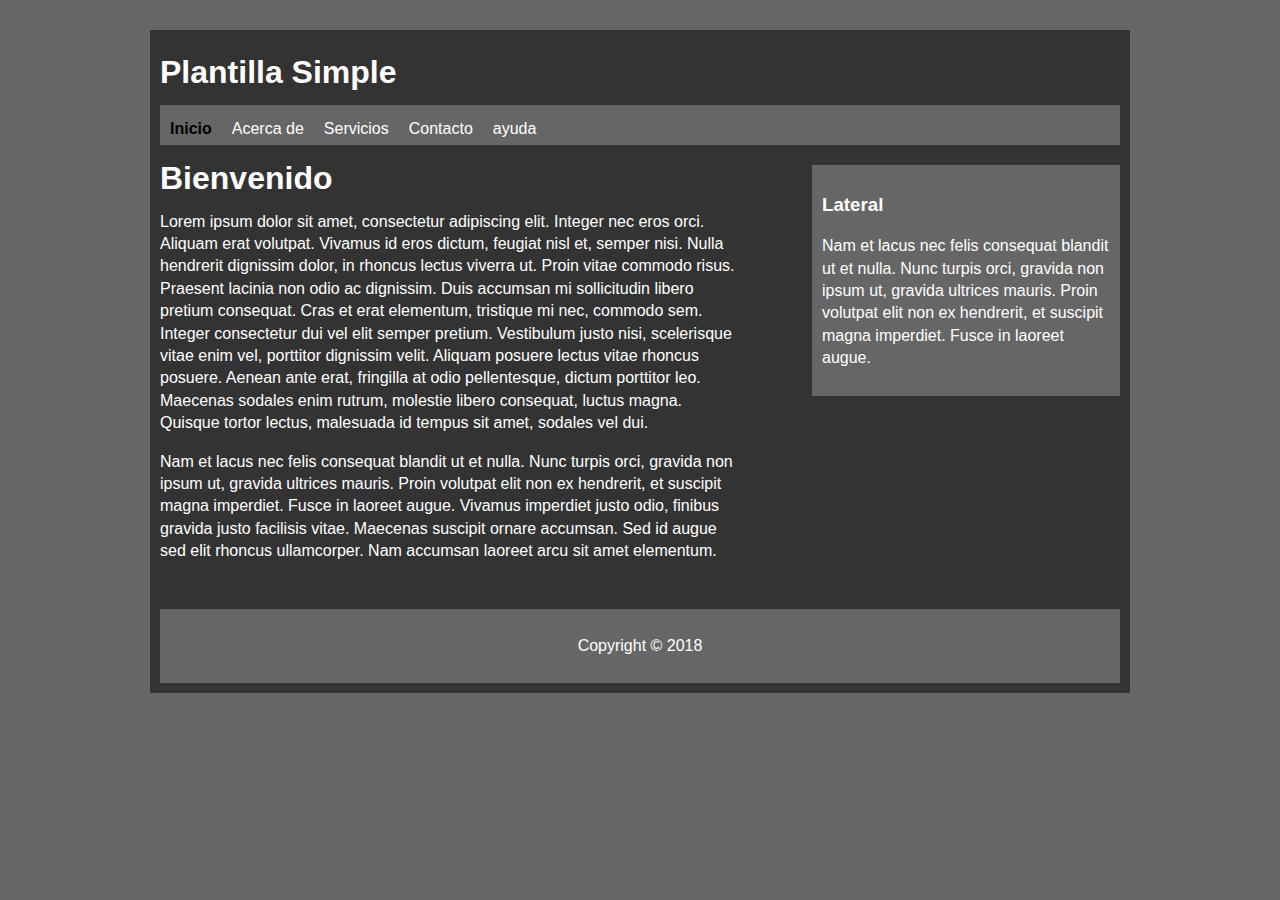
<file: index.html>
<!DOCTYPE html>
<html>
	<head>
		<title>Inicio | Plantilla Simple</title>
		<link rel="stylesheet" type="text/css" href="estilos.css">
	</head>
	<body>
		<div id="container">
			<div id="header">
				<h1>Plantilla Simple</h1>
			</div>

			<div id="nav">
				<ul>
					<li><a class="active" href="index.html">Inicio</a></li>
					<li><a href="about.html">Acerca de</a></li>
					<li><a href="services.html">Servicios</a></li>
					<li><a href="contact.html">Contacto</a></li>
					<li><a href="ayuda.html">ayuda</a></li>
				</ul>
			</div>
<div id="main">
				<h1>Bienvenido</h1>
				<p>Lorem ipsum dolor sit amet, consectetur adipiscing elit. Integer nec eros orci. Aliquam erat volutpat. Vivamus id eros dictum, feugiat nisl et, semper nisi. Nulla hendrerit dignissim dolor, in rhoncus lectus viverra ut. Proin vitae commodo risus. Praesent lacinia non odio ac dignissim. Duis accumsan mi sollicitudin libero pretium consequat. Cras et erat elementum, tristique mi nec, commodo sem. Integer consectetur dui vel elit semper pretium. Vestibulum justo nisi, scelerisque vitae enim vel, porttitor dignissim velit. Aliquam posuere lectus vitae rhoncus posuere. Aenean ante erat, fringilla at odio pellentesque, dictum porttitor leo. Maecenas sodales enim rutrum, molestie libero consequat, luctus magna. Quisque tortor lectus, malesuada id tempus sit amet, sodales vel dui.</p>
				<p>
				Nam et lacus nec felis consequat blandit ut et nulla. Nunc turpis orci, gravida non ipsum ut, gravida ultrices mauris. Proin volutpat elit non ex hendrerit, et suscipit magna imperdiet. Fusce in laoreet augue. Vivamus imperdiet justo odio, finibus gravida justo facilisis vitae. Maecenas suscipit ornare accumsan. Sed id augue sed elit rhoncus ullamcorper. Nam accumsan laoreet arcu sit amet elementum.</p>
			</div>
<div id="sidebar">
				<h3>Lateral</h3>
				<p>
					Nam et lacus nec felis consequat blandit ut et nulla. Nunc turpis orci, gravida non ipsum ut, gravida ultrices mauris. Proin volutpat elit non ex hendrerit, et suscipit magna imperdiet. Fusce in laoreet augue.
				</p>
			</div>

			<div class="clr"></div>

			<div id="footer">
				<p>Copyright &copy; 2018</p>
			</div>
		</div>
	</body>
</html>
</file>
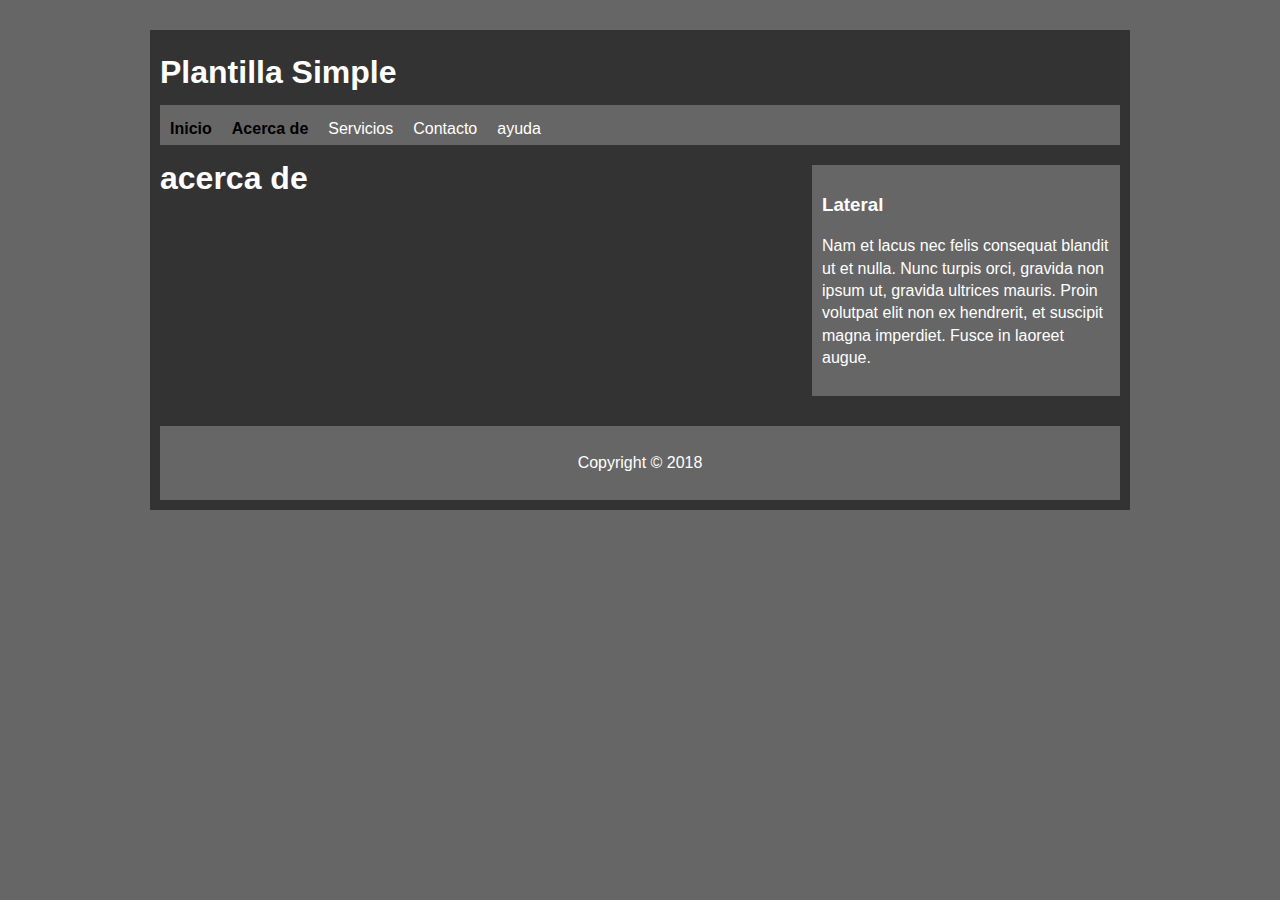
<file: about.html>
<!DOCTYPE html>
<html>
	<head>
		<title>Acerca de | Plantilla Simple</title>
		<link rel="stylesheet" type="text/css" href="estilos.css">
	</head>
	<body>
		<div id="container">
			<div id="header">
				<h1>Plantilla Simple</h1>
			</div>

			<div id="nav">
				<ul>
					<li><a class="active" href="index.html">Inicio</a></li>
					<li><a class="active"">Acerca de</a></li>
					<li><a href="services.html">Servicios</a></li>
					<li><a href="contact.html">Contacto</a></li>
					<li><a href="ayuda.html">ayuda</a></li>
				</ul>
			</div>
<div id="main">
				<h1>acerca de</h1>
			</div>
<div id="sidebar">
				<h3>Lateral</h3>
				<p>
					Nam et lacus nec felis consequat blandit ut et nulla. Nunc turpis orci, gravida non ipsum ut, gravida ultrices mauris. Proin volutpat elit non ex hendrerit, et suscipit magna imperdiet. Fusce in laoreet augue.
				</p>
			</div>

			<div class="clr"></div>

			<div id="footer">
				<p>Copyright &copy; 2018</p>
			</div>
		</div>
	</body>
</html>
</file>
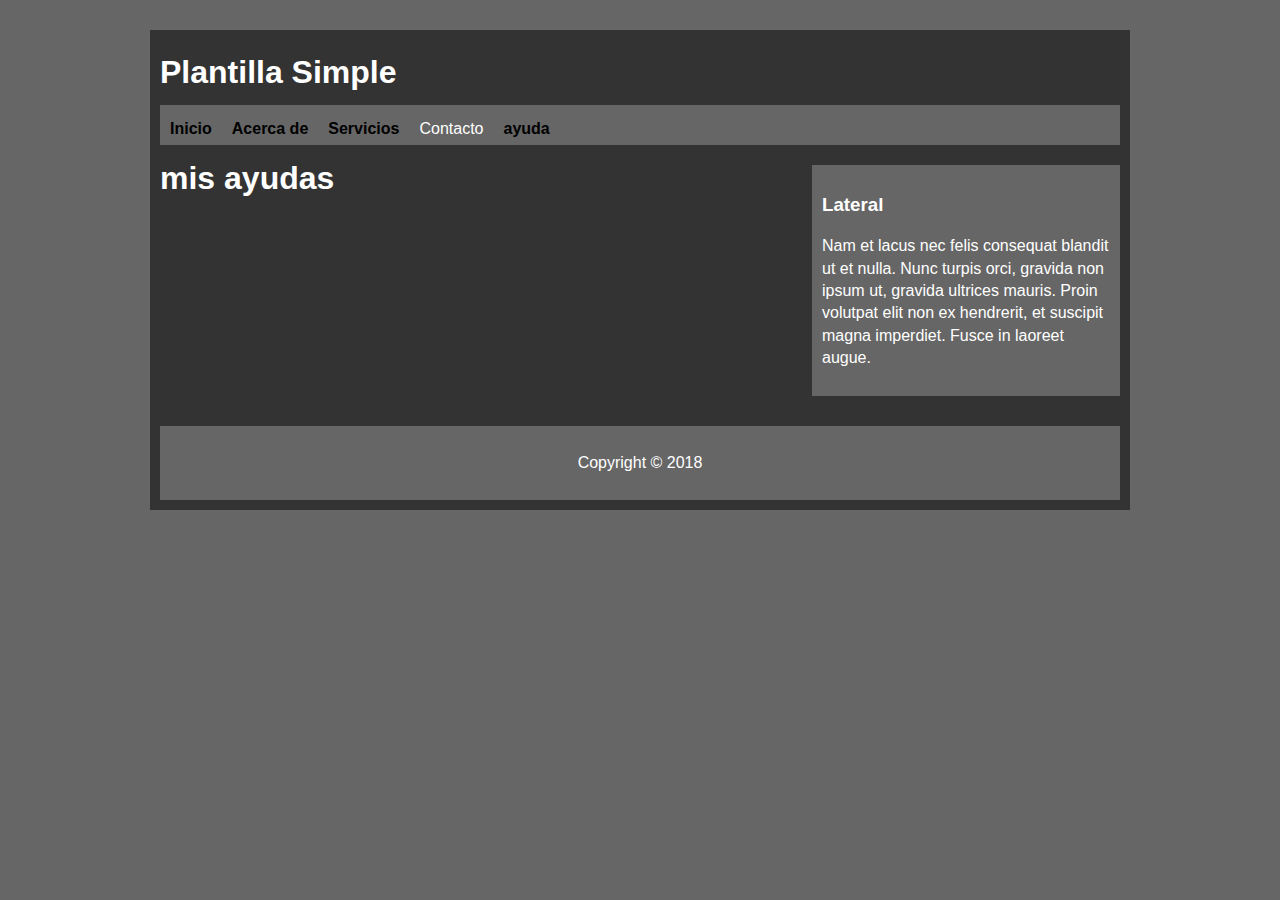
<file: ayuda.html>
<!DOCTYPE html>
<html>
	<head>
		<title>Acerca de | Plantilla Simple</title>
		<link rel="stylesheet" type="text/css" href="estilos.css">
	</head>
	<body>
		<div id="container">
			<div id="header">
				<h1>Plantilla Simple</h1>
			</div>

			<div id="nav">
				<ul>
					<li><a class="active" href="index.html">Inicio</a></li>
					<li><a class="active">Acerca de</a></li>
					<li><a class="active">Servicios</a></li>
					<li><a href="contact.html">Contacto</a></li>
					<li><a class="active">ayuda</a></li>
				</ul>
			</div>
<div id="main">
				<h1>mis ayudas</h1>
			</div>
<div id="sidebar">
				<h3>Lateral</h3>
				<p>
					Nam et lacus nec felis consequat blandit ut et nulla. Nunc turpis orci, gravida non ipsum ut, gravida ultrices mauris. Proin volutpat elit non ex hendrerit, et suscipit magna imperdiet. Fusce in laoreet augue.
				</p>
			</div>

			<div class="clr"></div>

			<div id="footer">
				<p>Copyright &copy; 2018</p>
			</div>
		</div>
	</body>
</html>
</file>
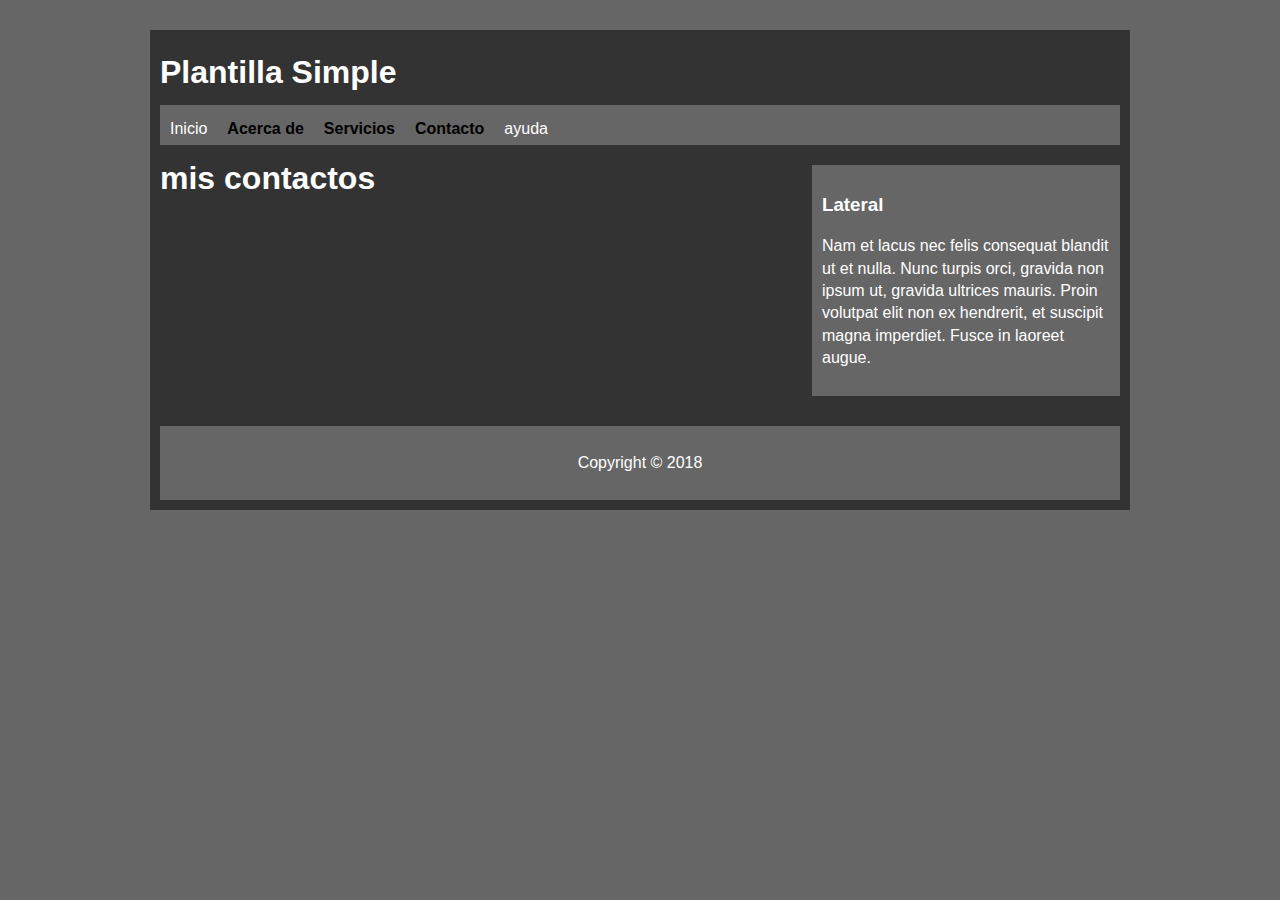
<file: contact.html>
<!DOCTYPE html>
<html>
	<head>
		<title>Acerca de | Plantilla Simple</title>
		<link rel="stylesheet" type="text/css" href="estilos.css">
	</head>
	<body>
		<div id="container">
			<div id="header">
				<h1>Plantilla Simple</h1>
			</div>

			<div id="nav">
				<ul>
					<li><a href="index.html">Inicio</a></li>
					<li><a class="active">Acerca de</a></li>
					<li><a class="active">Servicios</a></li>
					<li><a class="active">Contacto</a></li>
					<li><a href="ayuda.html">ayuda</a></li>
				</ul>
			</div>
<div id="main">
				<h1>mis contactos</h1>
			</div>
<div id="sidebar">
				<h3>Lateral</h3>
				<p>
					Nam et lacus nec felis consequat blandit ut et nulla. Nunc turpis orci, gravida non ipsum ut, gravida ultrices mauris. Proin volutpat elit non ex hendrerit, et suscipit magna imperdiet. Fusce in laoreet augue.
				</p>
			</div>

			<div class="clr"></div>

			<div id="footer">
				<p>Copyright &copy; 2018</p>
			</div>
		</div>
	</body>
</html>
</file>
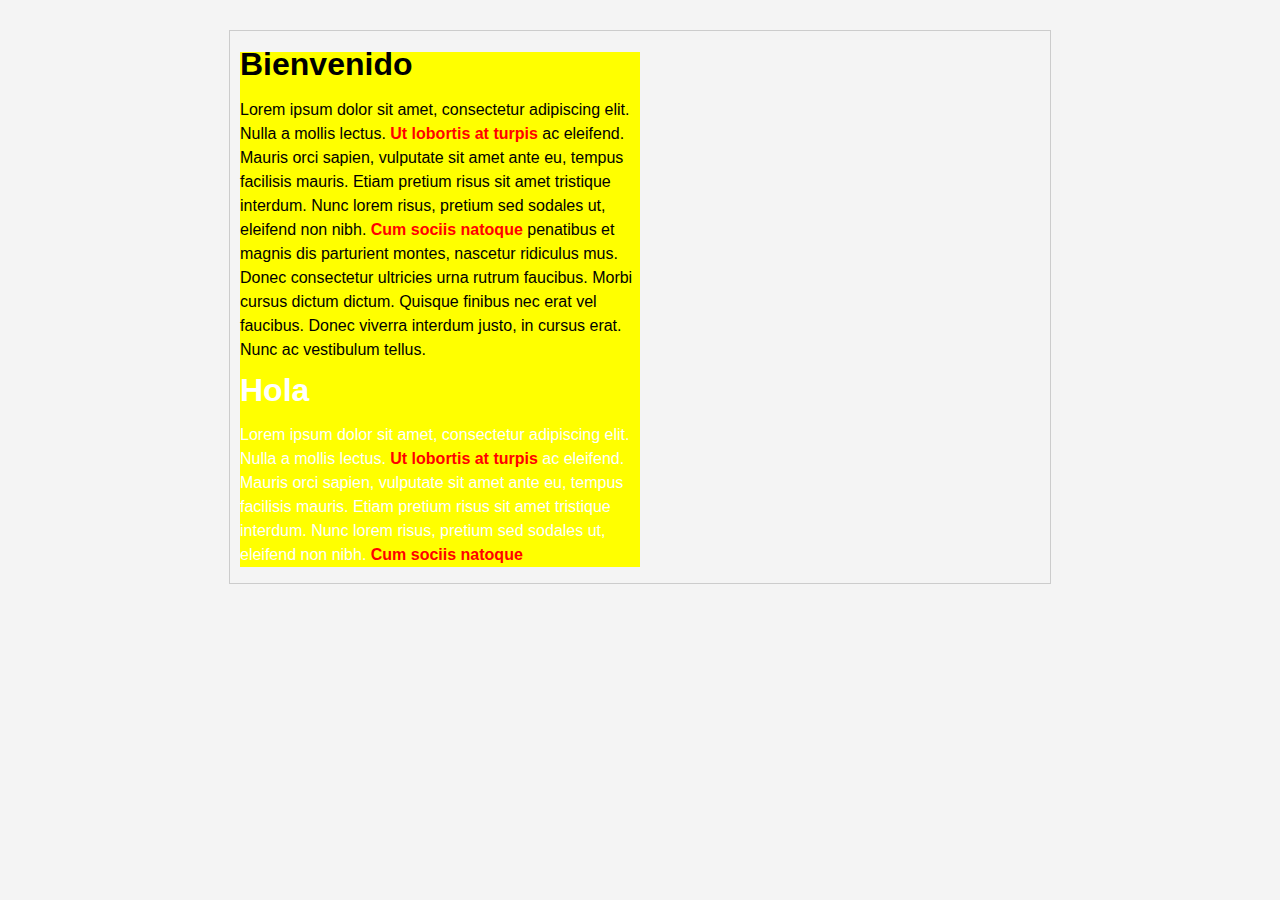
<file: estilos-basicos.html>
<!DOCTYPE html>
<html>
	<head>
		<title>Estilos Basicos</title>
		<style type="text/css">
			body{
				background:#f4f4f4;
				font-family:arial; 
				line-height:1.5em;
			}
			#container{
				border:1px #ccc solid;
				padding:0 10px 0 10px;
				width:800px; 
				margin:30px auto;
				overflow:scroll;
			}
			.emp{
				color:red;
				font-weight:bold;
			
			}
			.side-a	{
				float: left;
				width: 50%;
			}
			.side-b {

				background:yellow;
				width:50%;
				color:white;

			}
		</style>
	</head>
	<body>
		<div id="container">
			<div class="side-a">
				<h1>Bienvenido</h1>
				<p>Lorem ipsum dolor sit amet, consectetur adipiscing elit. Nulla a mollis lectus. <span class="emp">Ut lobortis at turpis</span> ac eleifend. Mauris orci sapien, vulputate sit amet ante eu, tempus facilisis mauris. Etiam pretium risus sit amet tristique interdum. Nunc lorem risus, pretium sed sodales ut, eleifend non nibh. <span class="emp">Cum sociis natoque</span> penatibus et magnis dis parturient montes, nascetur ridiculus mus. Donec consectetur ultricies urna rutrum faucibus. Morbi cursus dictum dictum. Quisque finibus nec erat vel faucibus. Donec viverra interdum justo, in cursus erat. Nunc ac vestibulum tellus.</p>
			</div>
			<div class="side-b">
				<h1>Hola</h1>
				<p>Lorem ipsum dolor sit amet, consectetur adipiscing elit. Nulla a mollis lectus. <span class="emp">Ut lobortis at turpis</span> ac eleifend. Mauris orci sapien, vulputate sit amet ante eu, tempus facilisis mauris. Etiam pretium risus sit amet tristique interdum. Nunc lorem risus, pretium sed sodales ut, eleifend non nibh. <span class="emp">Cum sociis natoque</span></p>
			</div>
		</div>
	</body>
</html>
</file>
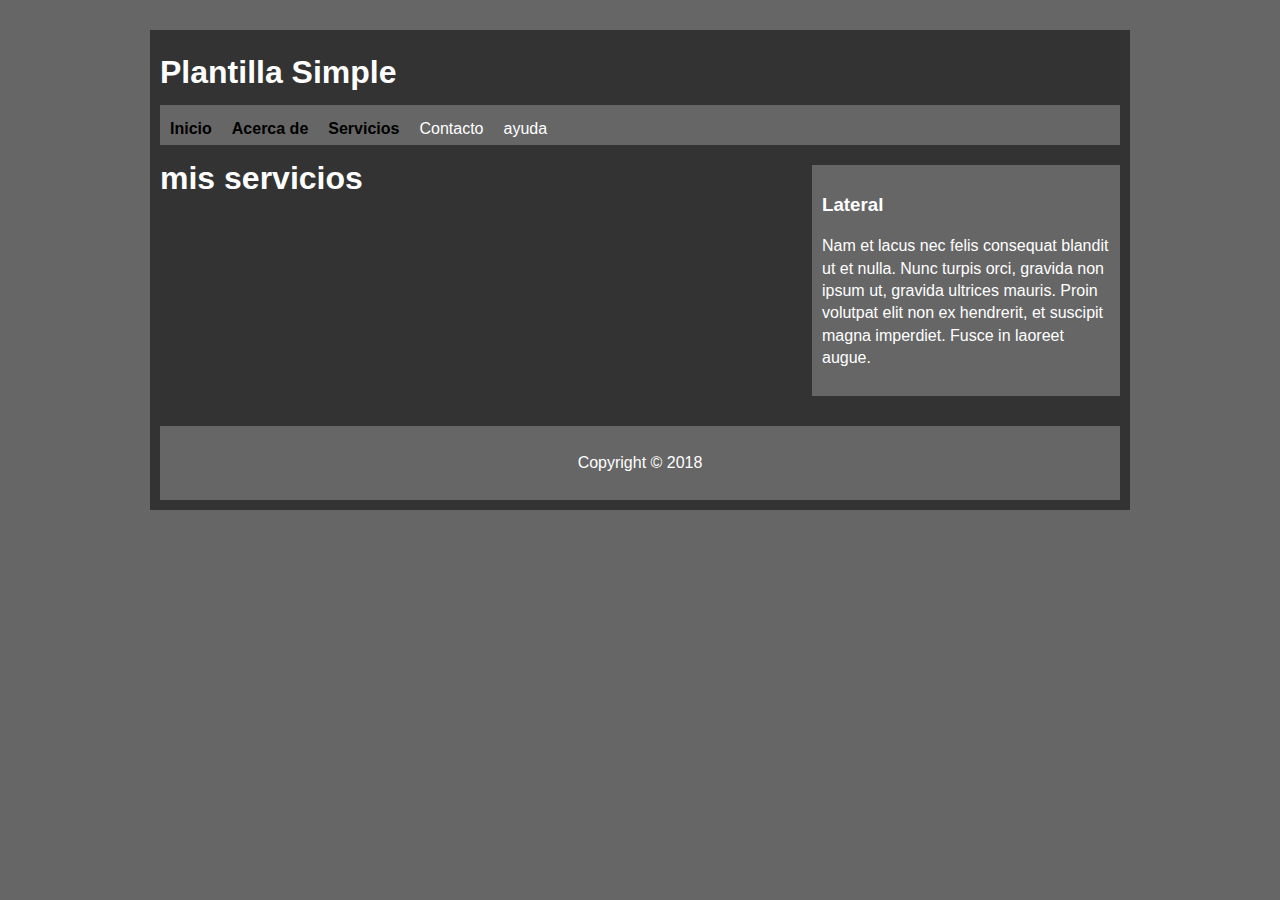
<file: services.html>
<!DOCTYPE html>
<html>
	<head>
		<title>Acerca de | Plantilla Simple</title>
		<link rel="stylesheet" type="text/css" href="estilos.css">
	</head>
	<body>
		<div id="container">
			<div id="header">
				<h1>Plantilla Simple</h1>
			</div>

			<div id="nav">
				<ul>
					<li><a class="active" href="index.html">Inicio</a></li>
					<li><a class="active">Acerca de</a></li>
					<li><a class="active">Servicios</a></li>
					<li><a href="contact.html">Contacto</a></li>
					<li><a href="ayuda.html">ayuda</a></li>

				</ul>
			</div>
<div id="main">
				<h1>mis servicios</h1>
			</div>
<div id="sidebar">
				<h3>Lateral</h3>
				<p>
					Nam et lacus nec felis consequat blandit ut et nulla. Nunc turpis orci, gravida non ipsum ut, gravida ultrices mauris. Proin volutpat elit non ex hendrerit, et suscipit magna imperdiet. Fusce in laoreet augue.
				</p>
			</div>

			<div class="clr"></div>

			<div id="footer">
				<p>Copyright &copy; 2018</p>
			</div>
		</div>
	</body>
</html>
</file>
<file: estilos.css>
body{
	background:#666;
	color:white;
	font-family:arial;
	line-height:1.4em; 
}
a{
	color:white;
	text-decoration:none;

}
ul{
	padding:0;
}
.clr{
	clear:both; 
}
#container{
	background:#333;
	width:960px; 
	margin:30px auto;
	overflow:hidden;
	padding:10px;    
}
#nav{
	height:40px;
	background:#666;  
}
#nav ul{
	padding-top:13px;
	padding-left:10px;  
}
#nav li{
	list-style:none;
	float:left; 
	padding-right:20px;  
}
#nav .active{
	font-weight:bold;
	color:black; 
}
#main{
	float:left;
	width:60%; 
}
#sidebar{

	float:right;
	width:30%; 
	background:#666;
	margin-top:20px;
	padding:10px;    
}
#footer{
	text-align:center;
	padding:10px;
	background:#666; 
	margin-top:30px;   
}
</file>
